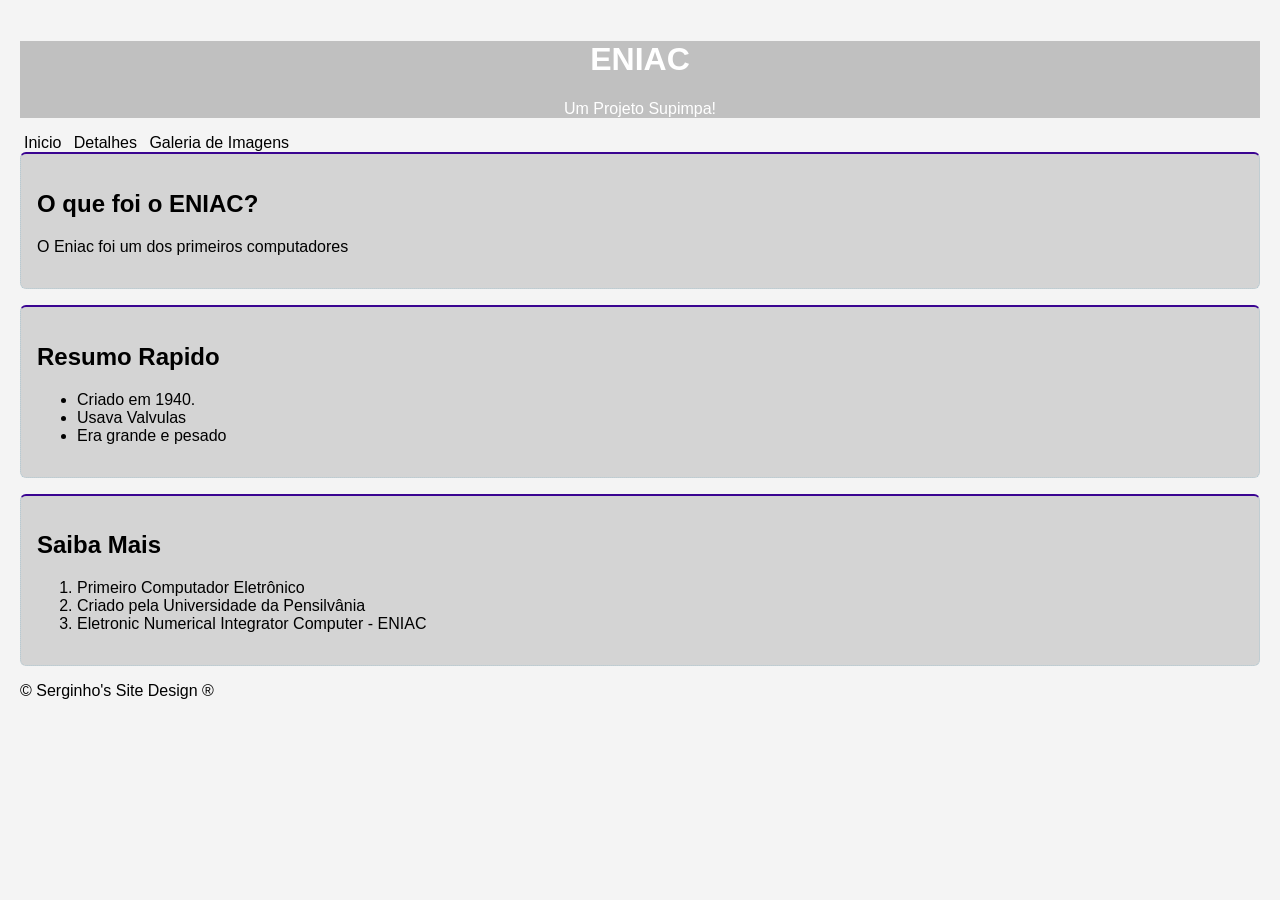
<file: index.html>
<!DOCTYPE html>
<html lang="pt-BR">
<head>
    <meta charset="UTF-8">
    <meta name="viewport" content="width=device-width, initial-scale=1.0">
    <title>Eniac - Pagina Inicial</title>
    <link rel="stylesheet" href="style.css">
</head>
<body>
    <header>
        <h1>ENIAC</h1>
        <p>Um Projeto Supimpa!</p>
    </header>
    <nav>
        <a href="index.html">Inicio</a>
        <a href="detalhes.html">Detalhes</a>
        <a href="galeria.html">Galeria de Imagens</a>
    </nav>
    <main>
        <section class="bloco">
            <h2>O que foi o ENIAC?</h2>
            <p>O Eniac foi um dos primeiros computadores</p>
        </section>
        <section class="bloco">
            <h2>Resumo Rapido</h2>
            <ul><!--Unordered List - Lista sem ordenamento-->
                <li>Criado em 1940.</li><!--List Item - Item de lista-->
                <li>Usava Valvulas</li>
                <li>Era grande e pesado</li>
            </ul>
        </section>
        <section class="bloco">
            <h2>Saiba Mais</h2>
            <ol><!--Ordered List - Lista Ordenada -->
                <li>Primeiro Computador Eletrônico</li>
                <li>Criado pela Universidade da Pensilvânia</li>
                <li>Eletronic Numerical Integrator Computer - ENIAC</li>
            </ol>
        </section>
    </main>
    <footer><p>&copy; Serginho's Site Design &reg;</p></footer>
</body>
</html>
</file>
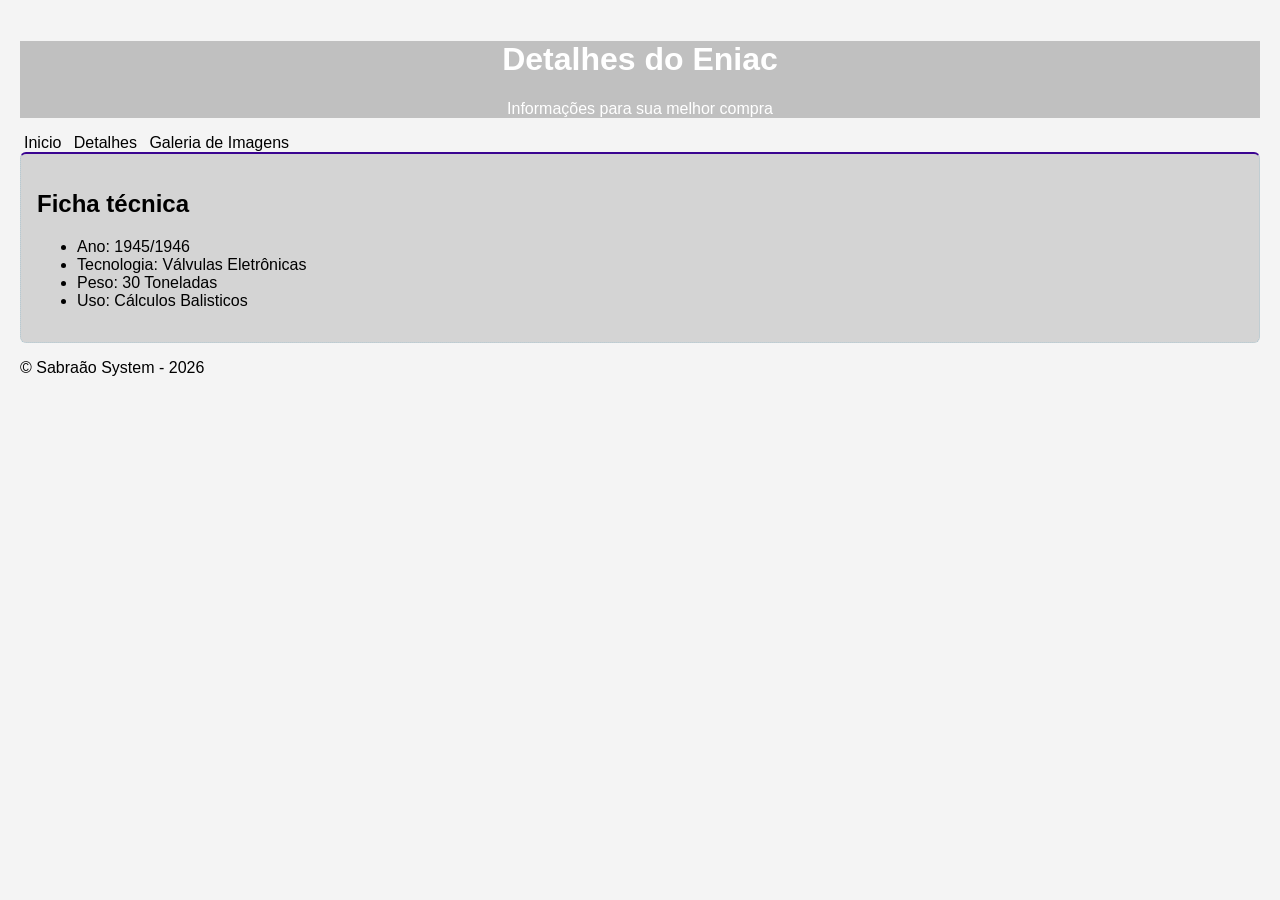
<file: detalhes.html>
<!DOCTYPE html>
<html lang="pt-BR">

<head>
    <meta charset="UTF-8">
    <meta name="viewport" content="width=device-width, initial-scale=1.0">
    <title>Eniac - Detalhes</title>
    <link rel="stylesheet" href="style.css">
</head>

<body>
    <header>
        <h1>Detalhes do Eniac</h1>
        <p>Informações para sua melhor compra</p>
    </header>

    <nav>
        <a href="index.html">Inicio</a>
        <a href="detalhes.html">Detalhes</a>
        <a href="galeria.html">Galeria de Imagens</a>
    </nav>

    <main>
        <section class="bloco">
            <h2>Ficha técnica</h2>
            <ul>
                <li>Ano: 1945/1946</li>
                <li>Tecnologia: Válvulas Eletrônicas</li>
                <li>Peso: 30 Toneladas</li>
                <li>Uso: Cálculos Balisticos</li>
            </ul>
        </section>
    </main>
    <footer>
        <p>&copy; Sabraão System - 2026</p>
    </footer>
</body>

</html>
</file>
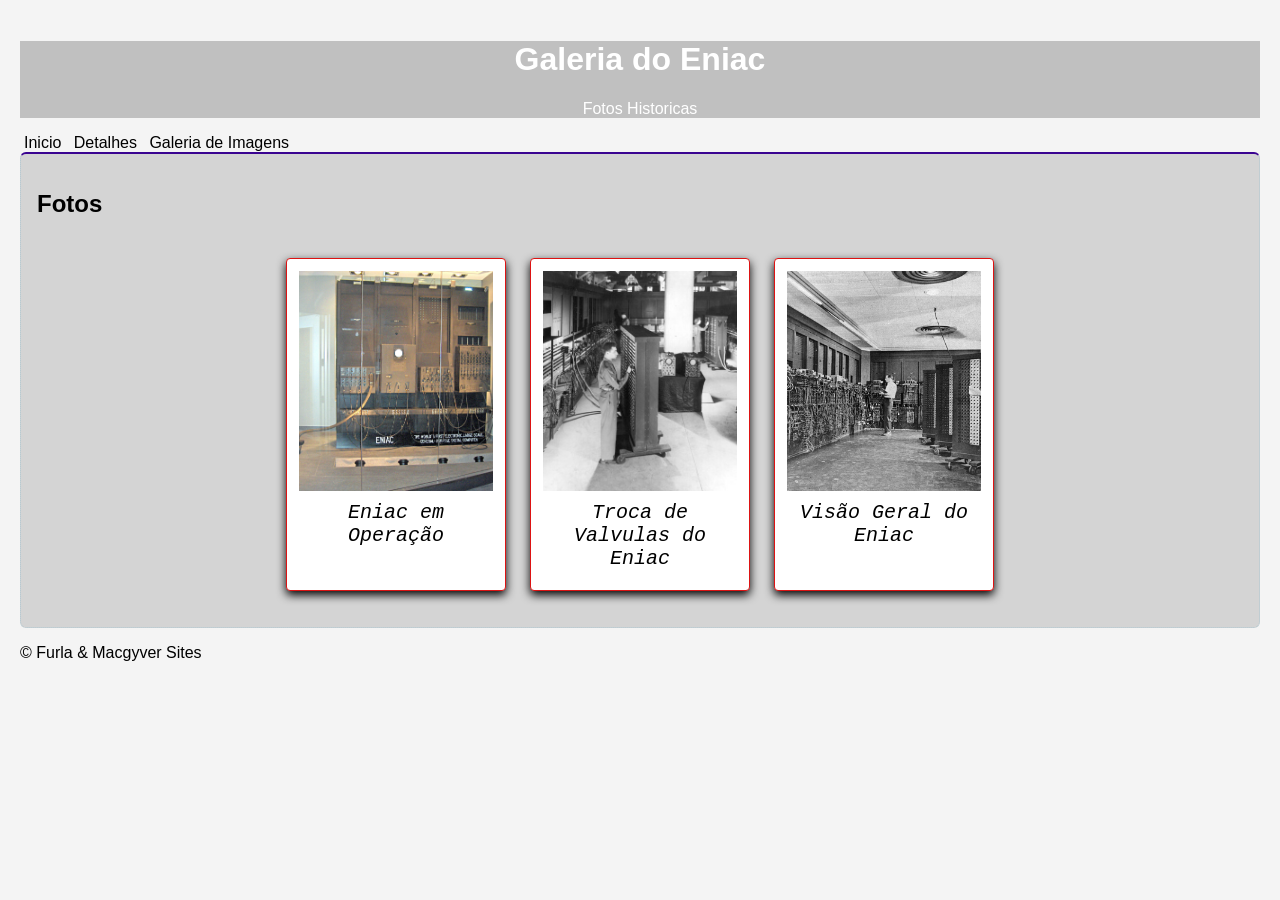
<file: galeria.html>
<!DOCTYPE html>
<html lang="pt-BR">

<head>
    <meta charset="UTF-8">
    <meta name="viewport" content="width=device-width, initial-scale=1.0">
    <title>Eniac - Galeria</title>
    <link rel="stylesheet" href="style.css">
</head>

<body>
    <header>
        <h1>Galeria do Eniac</h1>
        <p>Fotos Historicas</p>
    </header>

    <nav>
        <a href="index.html">Inicio</a>
        <a href="detalhes.html">Detalhes</a>
        <a href="galeria.html">Galeria de Imagens</a>
    </nav>

    <main>
        <section class="bloco">
            <h2>Fotos</h2>
            <div id="galeria"><!--diferente do class o id só se pode ter 1 por pagina-->
                <div class="foto">
                    <img src="ENIAC_1.jpg" alt="Eniac em Operação">
                    <div class="legenda">Eniac em Operação</div>
                </div>

                <div class="foto">
                    <img src="eniac2.jpg" alt="Manutenção do Eniac">
                    <div class="legenda">Troca de Valvulas do Eniac</div>
                </div>

                <div class="foto">
                    <img src="eniac3.jpg" alt="Eniac em Operação">
                    <div class="legenda">Visão Geral do Eniac</div>
                </div>
            </div>
        </section>
    </main>
    <footer>
        &copy; Furla & Macgyver Sites
    </footer>
</body>

</html>
</file>
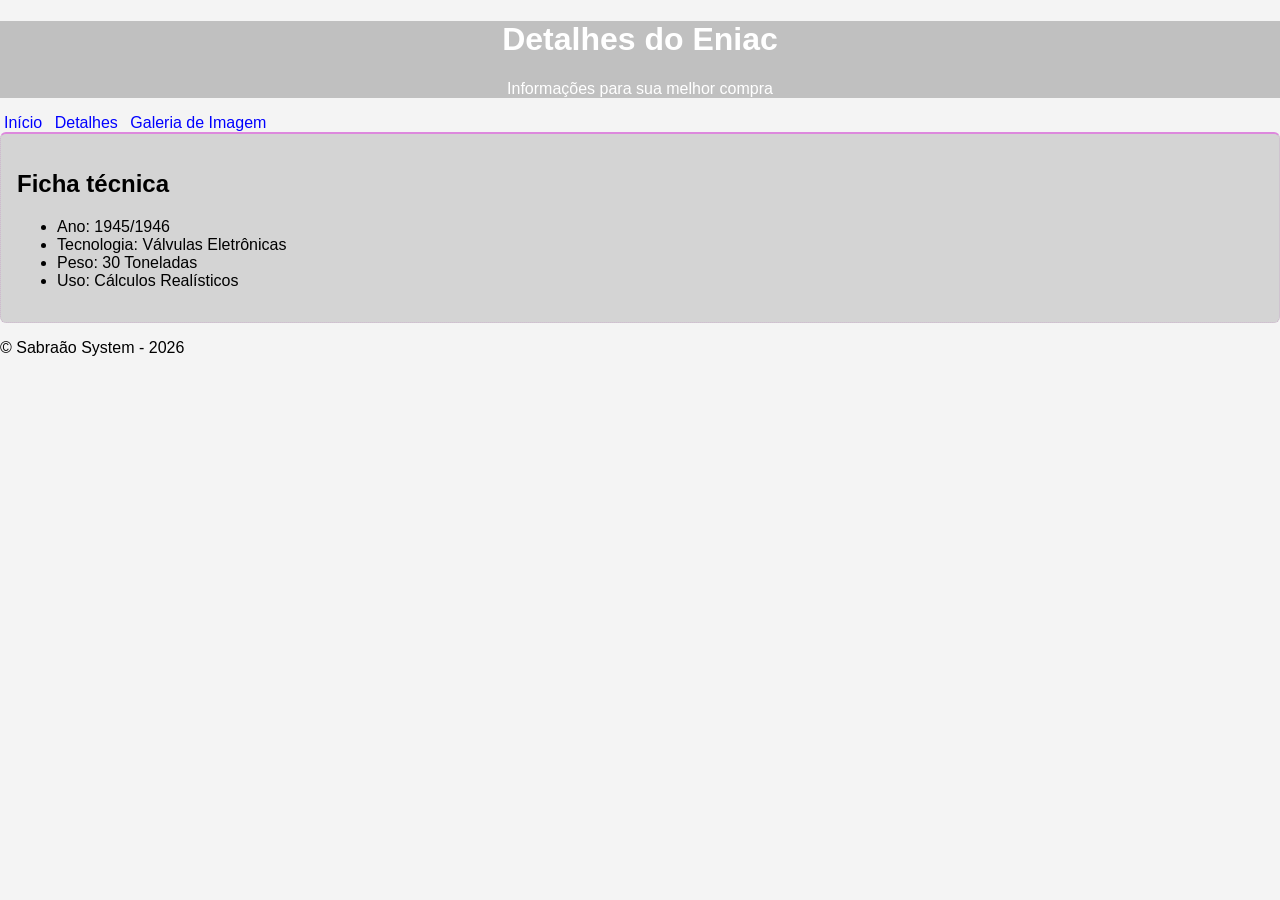
<file: aula_di_03_04-main/aula_di_03_04-main/detalhes.html>
<!DOCTYPE html>
<html lang="pt-BR">

<head>
    <meta charset="UTF-8">
    <meta name="viewport" content="width=device-width, initial-scale=1.0">
    <title>Eniac - Detalhes</title>
    <link rel="stylesheet" href="style.css">
</head>

<body>
    <header>
        <h1>Detalhes do Eniac</h1>
        <p>Informações para sua melhor compra</p>
    </header>
    <nav>
        <a href="index.html">Início</a>
        <a href="detalhes.html">Detalhes</a>
        <a href="galeria.html">Galeria de Imagem</a>
    </nav>

    <main>
        <section class="bloco">
            <h2>Ficha técnica</h2>
            <ul>
                <li>Ano: 1945/1946</li>
                <li>Tecnologia: Válvulas Eletrônicas</li>
                <li>Peso: 30 Toneladas</li>
                <li>Uso: Cálculos Realísticos</li>
            </ul>
        </section>
    </main>
    <footer>
        <p>&copy; Sabraão System - 2026</p>
    </footer>
</body>

</html>
</file>
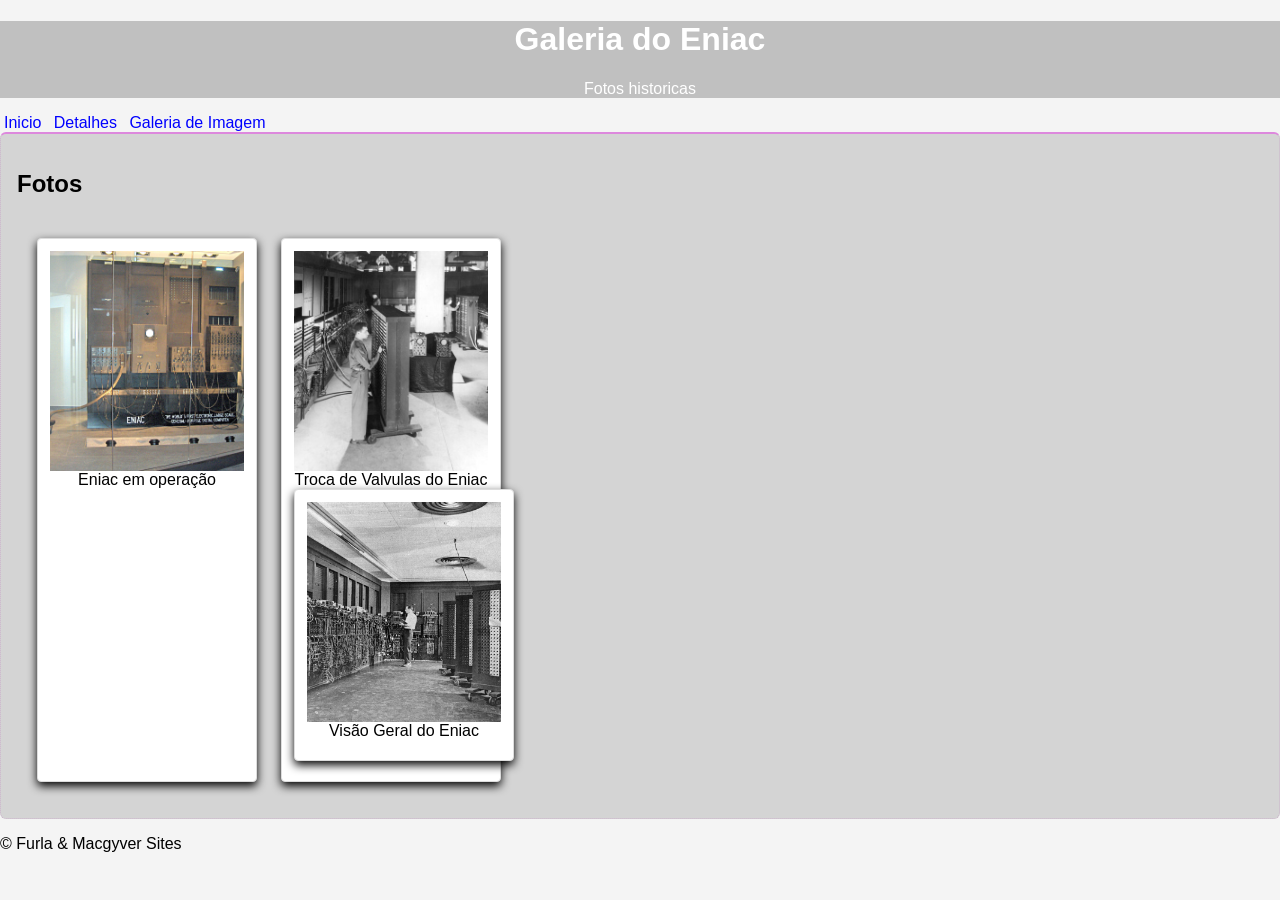
<file: aula_di_03_04-main/aula_di_03_04-main/galeria.html>
<!DOCTYPE html>
<html lang="pt-BR">
<head>
    <meta charset="UTF-8">
    <meta name="viewport" content="width=device-width, initial-scale=1.0">
    <title>Eniac - Galeria</title>
    <link rel="stylesheet" href="style.css">
</head>
<body>
    <header>
        <h1>Galeria do Eniac</h1>
        <p>Fotos historicas</p>
    </header>

    <nav>
        <a href="index.html">Inicio</a>
        <a href="detalhes.html">Detalhes</a>
        <a href="galeria.html">Galeria de Imagem</a>
    </nav>

    <main>
        <section class="bloco">
            <h2>Fotos</h2>
            <div id="galeria"><!--diferente do class o id só se pode ter 1 par página-->
            <div class="foto">
                <img src="ENIAC_1.jpg" alt="Eniac em operação">
                <div class="legenda">Eniac em operação</div>
            </div>

            <div class="foto">
                <img src="eniac2.jpg" alt=" Manutenção do Eniac">
                <div class="legenda">Troca de Valvulas do Eniac</div>


                <div class="foto">
                <img src="eniac3.jpg" alt="Eniac em operação">
                <div class="legenda">Visão Geral do Eniac

                </div>
            </div>
        </section>
    </main>
    <footer>
        &copy; Furla & Macgyver Sites 
    </footer>
<body>
    
    <html>
        
    </html>
</body>
</file>
<file: style.css>
*{
    /*bloco de reset*/
    box-sizing: border-box;
}
body{
    margin: 0px;
    font-family: Arial, Helvetica, sans-serif;
    background-color: #f4f4f4; /*cor em hexadecimal*/
    padding: 20px;
}
header{
    background-color: #c0c0c0;/*cinza cocô kkkk */
    color: #ffff; /*branco em hexadecimal*/
    text-align: center; /*centraliza o texto*/
}
nav a{ /*nav navigation a a, de link, vou trabalhar só no link*/
    color: black; /*alterei a cor 16/04*/
    text-decoration: none; /*tirei toda a decoração do texto*/
    padding: 4px;
    border-top-left-radius: 10px;
    border-top-right-radius: 30px;/*radius é a borda arredondada*/
    border-color: #d41010cc;
    border-bottom-color: #d8d;
}
nav a:hover{color: red;}
.bloco{ /*declaração de class, a class procede de "." */
    background-color: #cccc;
    color: black;
    border: 1px dotted rgba(25, 150, 199, 0.2); /*borda geral tracejada*/
    border-radius: 6px;
    padding: 16px;
    margin-bottom: 16px;
    border-top: 2px solid rgb(58, 4, 145); /*borda superior solida*/
}
#galeria{ /* # significa id, onde coloca-se por ex.: id="galeria"
    só pode ter 1 com mesmo nome por página*/
    display: flex;
    flex-wrap: wrap;
    gap: 24px; /*espaço entre elementos dentro do id*/
    justify-content: center; /*reforçando que ele vai estar "flexivel"*/
    padding: 20px;

}
.foto{
    background: #ffffff;
    padding: 12px 12px 20px 12px; /*lat dir, esq, baixo e topo*/
    border: 1px solid #dd1313;
    box-shadow: 0 4px 10px #000000;
    width: 220px;/*largura*/
    text-align: center;/*alinhamento ao centro*/
    border-radius: 4px;
}

.foto img{
    width: 100%;
    height: 220px;
    object-fit: cover; /*efeito de sobrepor*/
    display: block;
}
.foto img:hover{
    transform: scale(1.50) rotate(-5deg);
}

.legenda{
    margin-top: 10px;
    font-family: 'Courier New', Courier, monospace;
    font-size: 20px;
    font-style: italic;
}
</file>
<file: aula_di_03_04-main/aula_di_03_04-main/style.css>
*{
    /*bloco de reset*/
    box-sizing: border-box;
}
body{
    margin: 0px;
    font-family: Arial, Helvetica, sans-serif;
    background-color: #f4f4f4; /*cor em hexadecimal*/
}
header{
    background-color: #c0c0c0;/*cinza cocô kkkk */
    color: #ffff; /*branco em hexadecimal*/
    text-align: center; /*centraliza o texto*/
}
nav a{ /*nav navigation a a, de link, vou trabalhar só no link*/
    color: blue;
    text-decoration: none; /*tirei toda a decoração do texto*/
    padding: 4px;
}
.bloco{ /*declaração de class, a class procede de "." */
    background-color: #cccc;
    color: black;
    border: 1px dotted #a3a3; /*borda geral tracejada*/
    border-radius: 6px;
    padding: 16px;
    margin-bottom: 16px;
    border-top: 2px solid #d8d; /*borda superior solida*/
}
#galeria{ /* # sinifica id, onde coloca-se por ex.: id="galeria" só pode ter 1 com acesso nome por página*/
    display: flex;
    flex-wrap:wrap;
    gap: 24px; /*espaço entre elementos dentro id*/
    justify-content: flex-start; /*reforçando que ele vai estar "flexivel"*/
    padding: 20px;

 }
 .foto{
    background-color:#ffffff;
    padding: 12px 12px 20px 12px; /*lat dir, esq, baixo e topo*/
    border: 1px solid #dddddd;
    box-shadow: 0 4px 10px #000000;
    width: 220px; /*largura*/
    text-align: center; /*alinhamento ao centro*/
    border-radius: 4px;
 } 

 .foto img{
    width: 100%;
    height: 220px;
    object-fit: cover; /*efeito de sobrepor*/
    display: block;
 }
</file>
